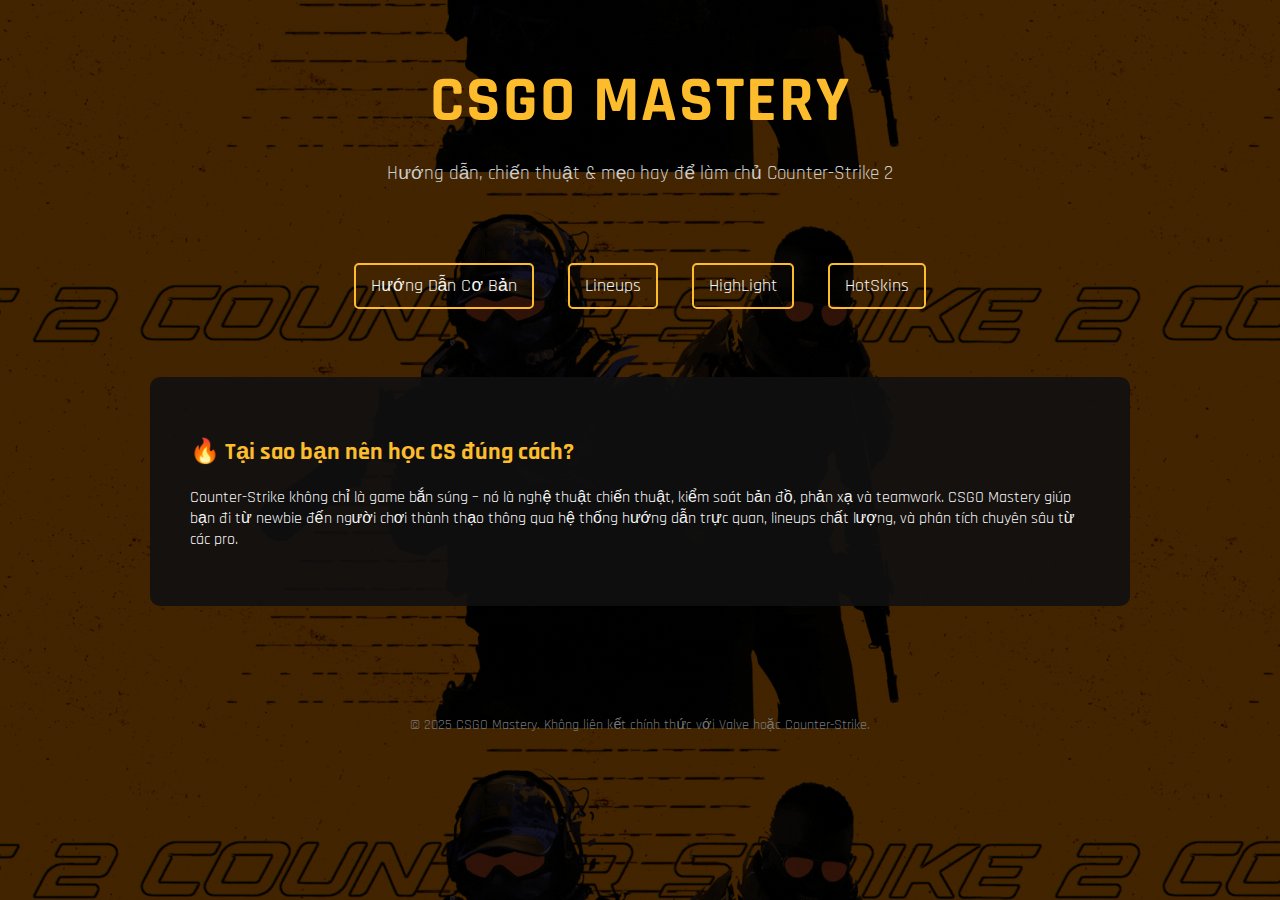
<file: index.html>
<!DOCTYPE html>
 <html lang="vi">
 <head>
 	<meta charset="UTF-8" />
 	<meta name="viewport" content="width=device-width, initial-scale=1.0"/>
 	<title>CSGO Mastery</title>
 	<link href="https://fonts.googleapis.com/css2?family=Rajdhani:wght@600&display=swap" rel="stylesheet">
		<!-- Thêm phông chữ-->
 	<style>
 		@import "cs2.css";
 		body { margin: 0; font-family: 'Rajdhani', sans-serif; background-color: #0f0f0f; color: #f5f5f5; background-image: url('hinhanh/img2.gif');
			<!-- chèn ảnh nền cho trang web-->
 		background-size: cover;
 		background-position: center;
 		background-attachment: fixed; }
	</style>
</head>
<body>
	<div class="overlay">
 		<header>
 			<h1>CSGO MASTERY</h1>
 			<p class="tagline">Hướng dẫn, chiến thuật & mẹo hay để làm chủ Counter-Strike 2</p>
 		</header>
		<nav>
  			<a href="hdcb.html">Hướng Dẫn Cơ Bản</a>
  			<a href="#">Lineups</a>
  			<a href="#">HighLight</a>
  			<a href="#">HotSkins</a>
		</nav>

	<section>
  	<h2>🔥 Tại sao bạn nên học CS đúng cách?</h2>
  	<p>Counter-Strike không chỉ là game bắn súng – nó là nghệ thuật chiến thuật, kiểm soát bản đồ, phản xạ và teamwork. CSGO Mastery giúp bạn đi từ newbie đến người chơi thành thạo thông qua hệ thống hướng dẫn trực quan, lineups chất lượng, và phân tích chuyên sâu từ các pro.</p>
	</section>

	<footer>
  	© 2025 CSGO Mastery. Không liên kết chính thức với Valve hoặc Counter-Strike.
	</footer>
</div>
 </body>
 </html>
</file>
